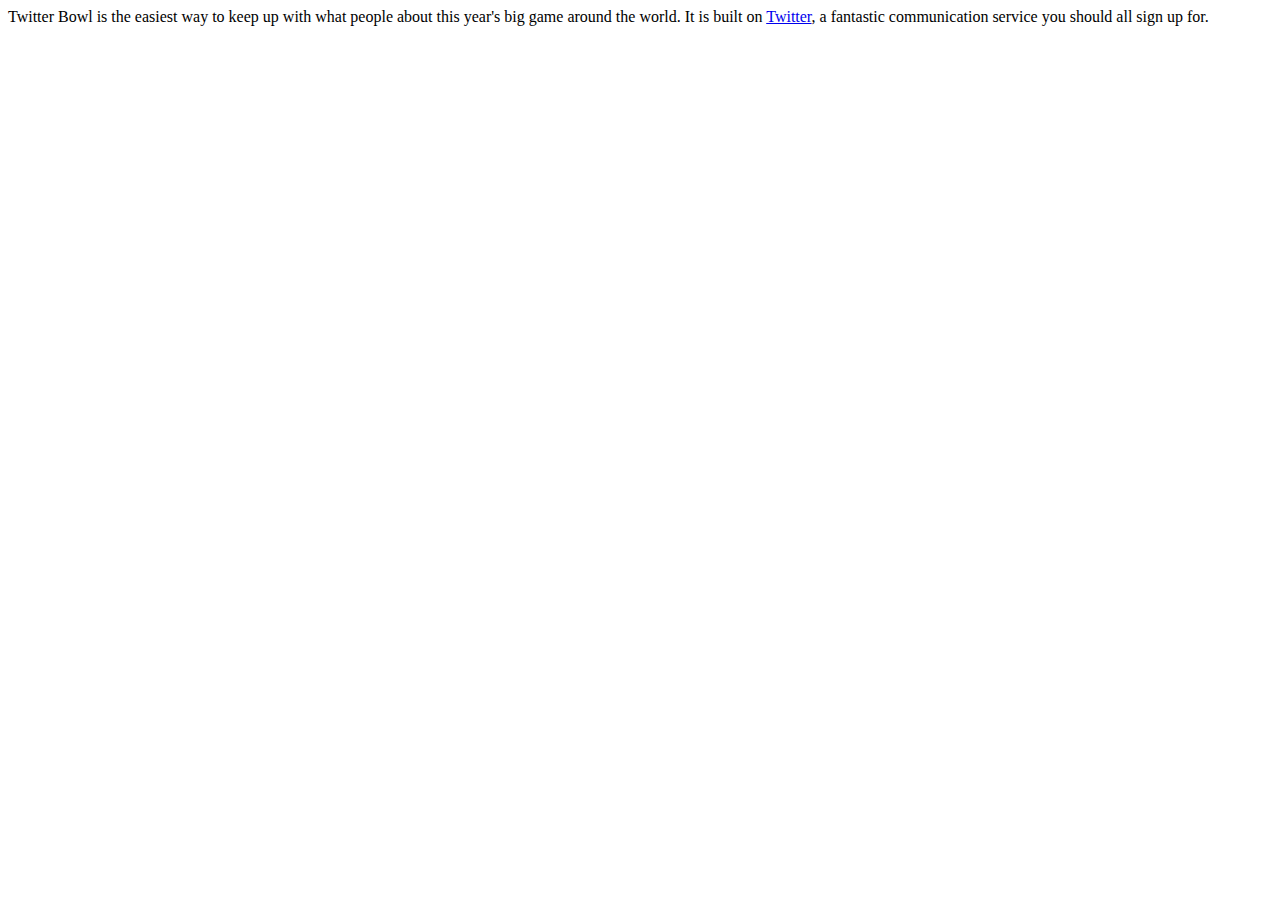
<file: design-impl/about.html>
<html>

<head>
  <title>About Twitter Bowl 2009</title>
</head>

<body>

Twitter Bowl is the easiest way to keep up with what people about this year's big game around the world. It is built on <a href="http://www.twitter.com/">Twitter</a>, a fantastic communication service you should all sign up for.

</body>

</html>
</file>
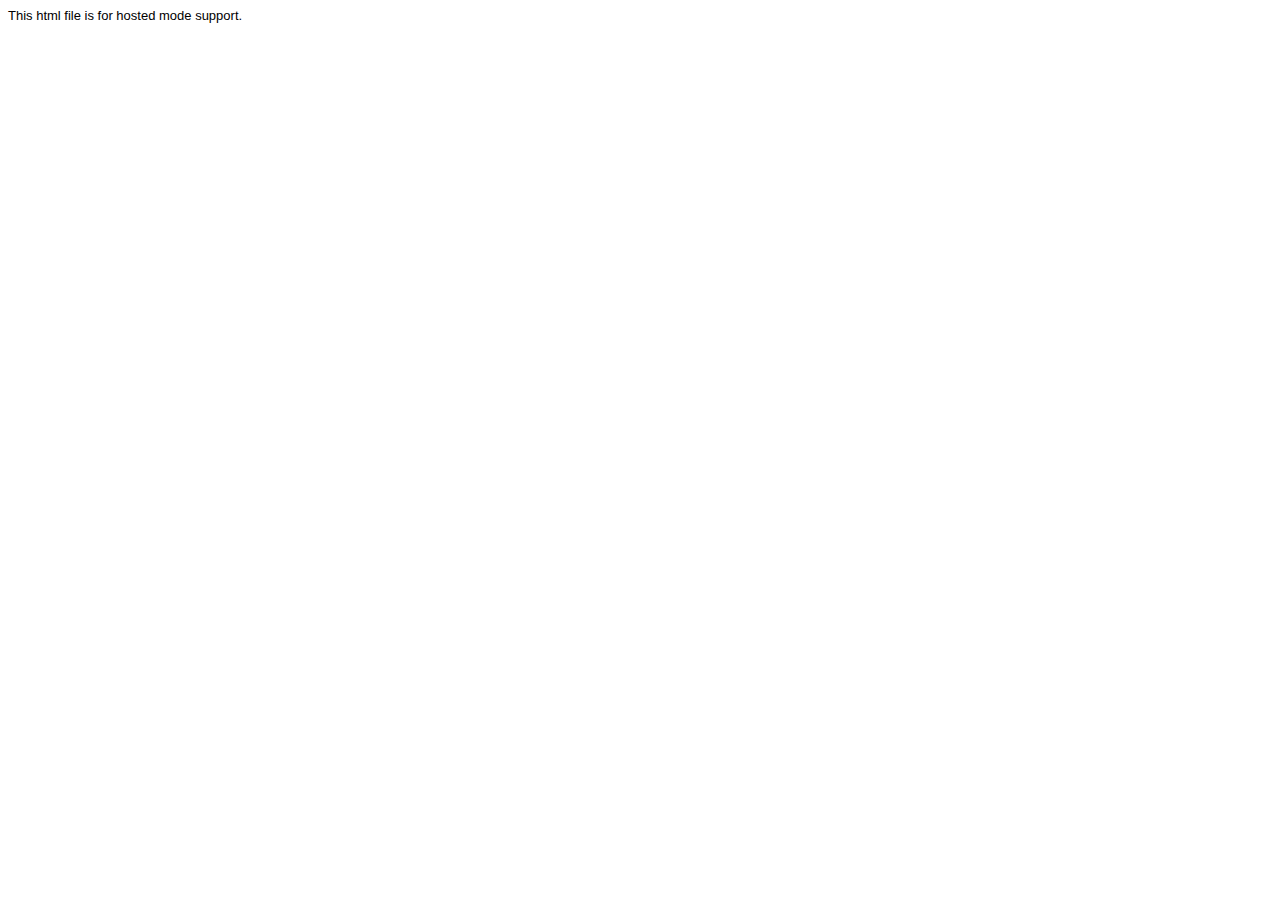
<file: gwitterbowl2009/hosted.html>
<html>
<head><script>
var $wnd = parent;
var $doc = $wnd.document;
var $moduleName, $moduleBase
,$stats = $wnd.__gwtStatsEvent ? function(a) {return $wnd.__gwtStatsEvent(a);} : null;
if ($stats) {
  var moduleFuncName = location.search.substr(1);
  var moduleFunc = $wnd[moduleFuncName];
  var moduleName = moduleFunc ? moduleFunc.moduleName : "unknown";
  $stats({moduleName:moduleName,subSystem:'startup',evtGroup:'moduleStartup',millis:(new Date()).getTime(),type:'moduleEvalStart'});
}
</script></head>
<body>
<font face='arial' size='-1'>This html file is for hosted mode support.</font>
<script><!--
function gwtOnLoad(errFn, modName, modBase){
  $moduleName = modName;
  $moduleBase = modBase;
  if (!external.gwtOnLoad(window, modName, "1.5")) {
    if (errFn) {
      errFn(modName);
    }
  }
}

window.fireOnModuleLoadStart = function(className) {
  $stats && $stats({moduleName:$moduleName, subSystem:'startup', evtGroup:'moduleStartup', millis:(new Date()).getTime(), type:'onModuleLoadStart', className:className});
};

window.onunload = function() {
  external.gwtOnLoad(window, null, "1.5");
};

window.__gwt_module_id = 0;

var query = window.location.search.substr(1);
$stats && $stats({moduleName:$moduleName,subSystem:'startup',evtGroup:'moduleStartup',millis:(new Date()).getTime(),type:'moduleEvalEnd'});
if (query && $wnd[query]) $wnd[query].onScriptLoad();
--></script></body></html>
</file>
